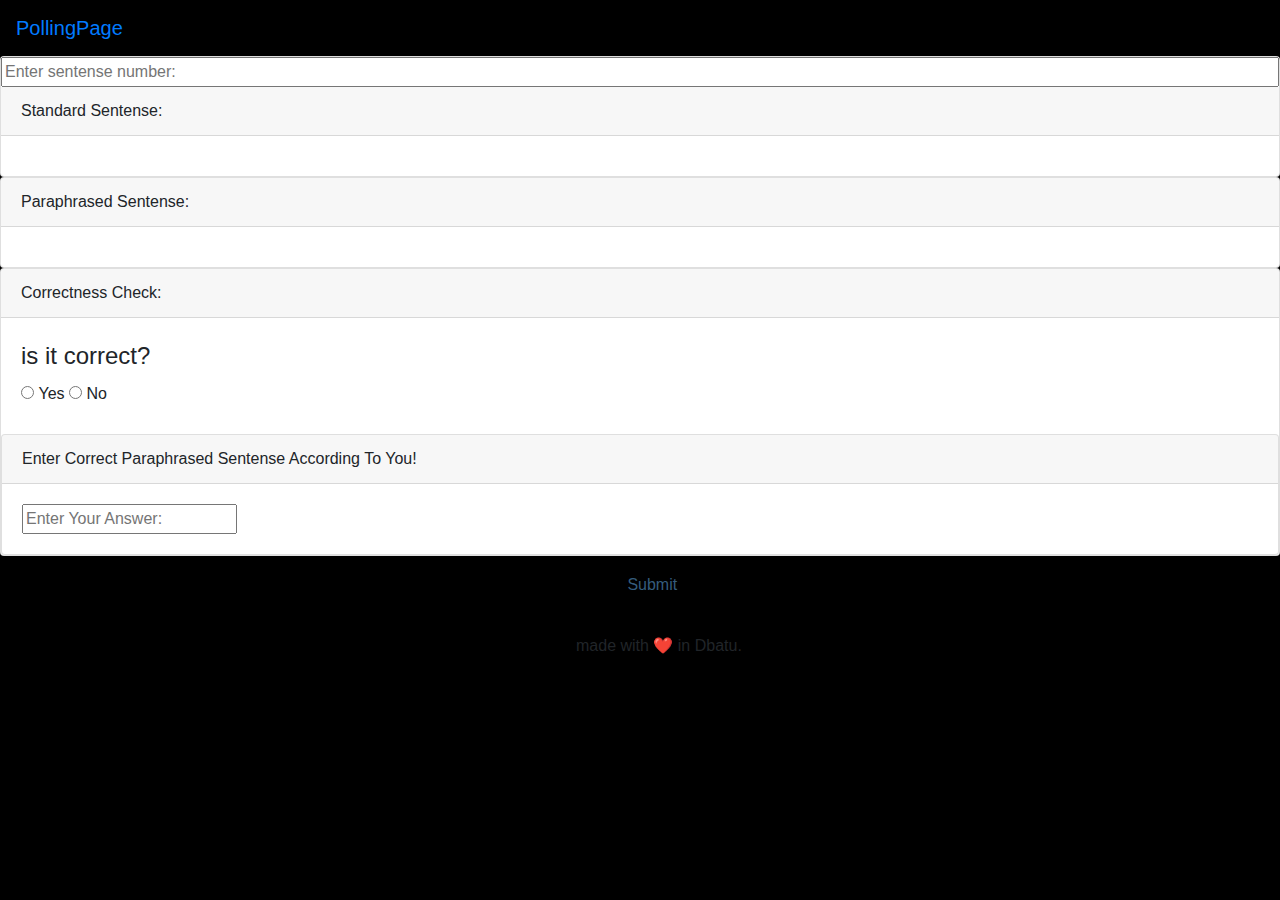
<file: index.html>
<!DOCTYPE html>
<html lang="en">
<head>
    <meta charset="UTF-8">
    <meta http-equiv="X-UA-Compatible" content="IE=edge">
    <meta name="viewport" content="width=device-width, initial-scale=1.0">
    <link rel="stylesheet" href= "bootstrap.css">
    <link rel="stylesheet" href="style.css">

    <title>PollingPage</title>
</head>
<body>
    
        <div class="navbar navbar-epand-lg ">
           <a class="navbar-brand" href="">PollingPage</a>
        </div>
        
        
    <form action="https://sheetdb.io/api/v1/tpbo1vc14cuqj" method="post" id="sheetdb-form">
        
           
            
           <!-- <input id="NUM" type="text" placeholder="Enter Sentense No:"> -->
           <div class="card">
            <input type="text" id="id_Num" name="data[Sentense No]" placeholder="Enter sentense number:"> 
            
                <div class="card-header">
                    
                    Standard Sentense:
                </div>
                <div  class="card-body">
                    <strong id="StanD">
                     <!-- <script> 
                       input= document.querySelector('input');
                        input.addEventListener('num', getData); 
                    lkdd
                        </script> -->
                        <!-- <script>
                        getData(num);</script> -->
                        </strong>
                </div>
           </div>
            <div class="card">
                <div class="card-header">
                    Paraphrased Sentense:
                </div>
                <div  class="card-body">
                    <strong id="Para">
                    <!-- <strong id="Para"><script>
                        input.addEventListener('num', getData2);
                        
                        </script> -->
                        <!-- <script>
                        getData2();</script> -->
                        </strong>
                </div>
            </div>
            <div class="card">
                <div class="card-header">
                    Correctness Check:
                </div>
                <div  class="card-body">
                    <fieldset>
                        <legend>is it correct?</legend>
                            <div>
                                <input type="radio" id="Choice1"
                                name="data[is it correct?]" value="Yes">
                                <label for="contactChoice1">Yes</label>
                        
                                <input type="radio" id="Choice2"
                                name="data[is it correct?]" value="NO">
                                <label for="contactChoice2">No</label>
                            </div>
                    </fieldset>
                </div>
                <div class="card">
                    <div class="card-header">
                        Enter Correct Paraphrased Sentense According To You!
                    </div>
                    <div  class="card-body">
                        <input id="YourAnswer" type="textarea" name="data[yourAnswer]" placeholder="Enter Your Answer:">
                        
                    </div>
                    
                </div>

            </div>
            <div>
                <button class="btn "  type="submit">Submit</button>
              </div>
            </form>
            <div>
                <footer style="padding:30px 0 0 45%;">
                    made with ❤️ in Dbatu.
                </footer>
            </div>
           
            <!-- <script>
                
            </script> -->
            <script src="script.js"></script>
               
</body>

</html>
</file>
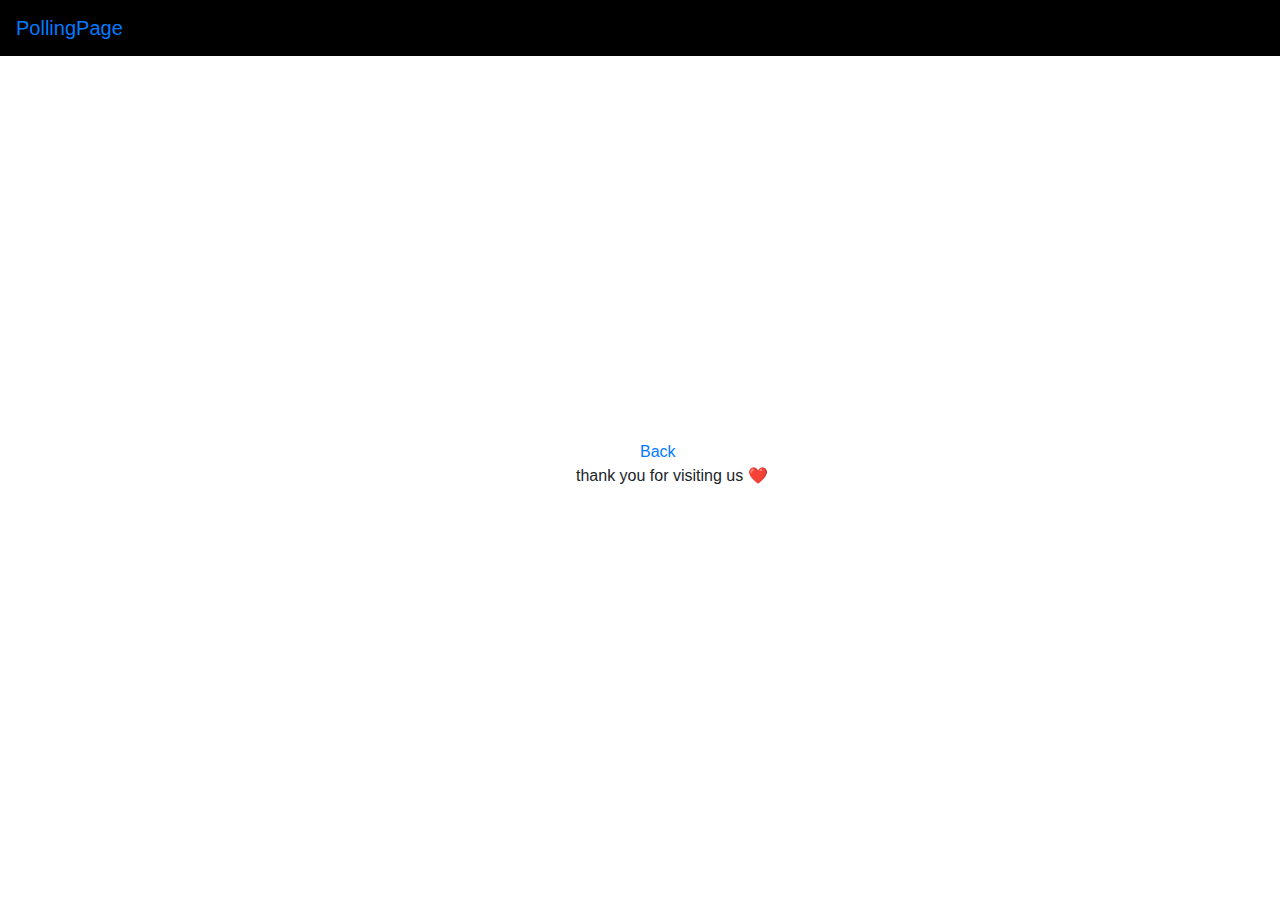
<file: page2.html>
<!DOCTYPE html>
<html lang="en">
<head>
    <meta charset="UTF-8">
    <meta http-equiv="X-UA-Compatible" content="IE=edge">
    <meta name="viewport" content="width=device-width, initial-scale=1.0">
    <link rel="stylesheet" href="bootstrap.css">
    
    <title>success</title>
</head>
<body>
    <div class="navbar navbar-epand-lg " style="background-color: black;">
        <a class="navbar-brand" href="">PollingPage</a>
     </div>
     <div style="margin-left: 50%; padding-top:30%;">
        <a href="index.html" >Back</a>
     </div>
     
</body>
<footer style="padding:0 0 0 45%;">
    thank you for visiting us ❤️   
</footer>
</html>
</file>
<file: style.css>
body{
    background-color: #000;
}
.btn{
    color: #355C7D;
    margin-left: 48%;
    margin-top: 10px;
}
</file>
